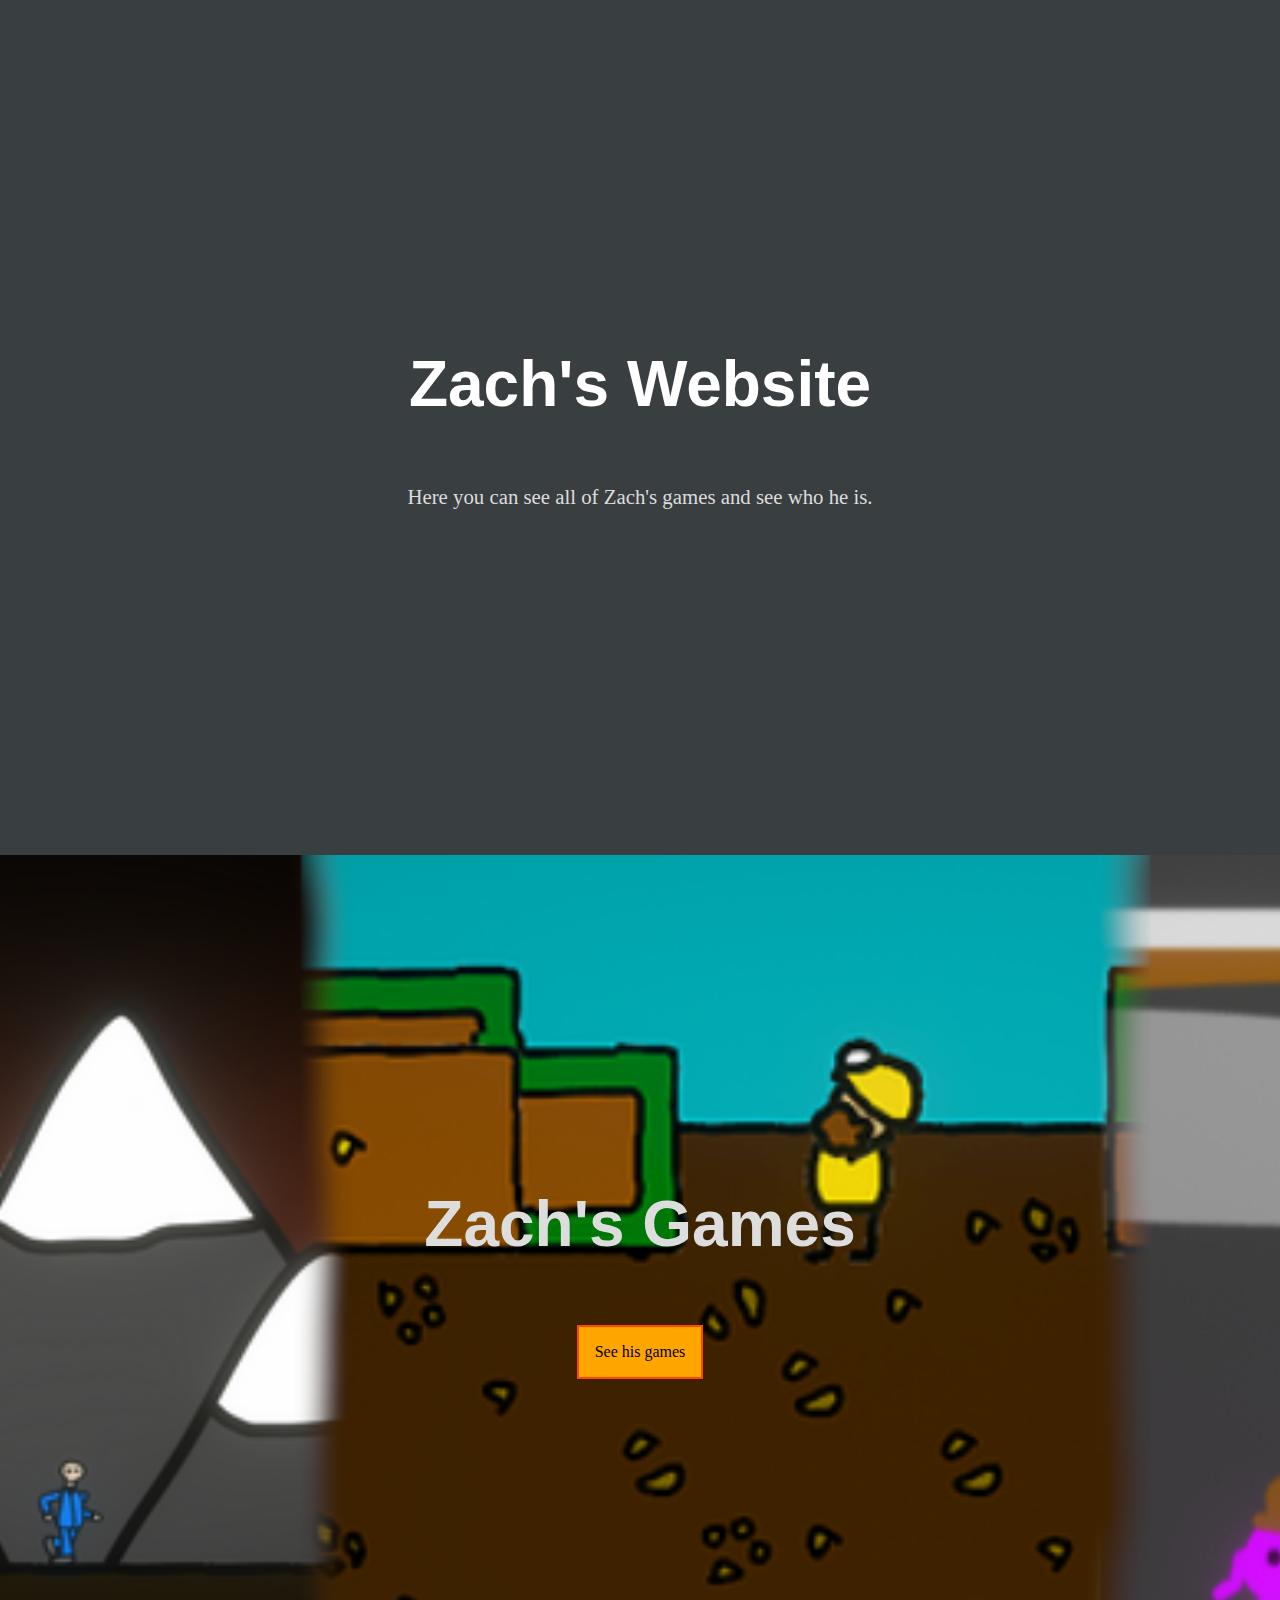
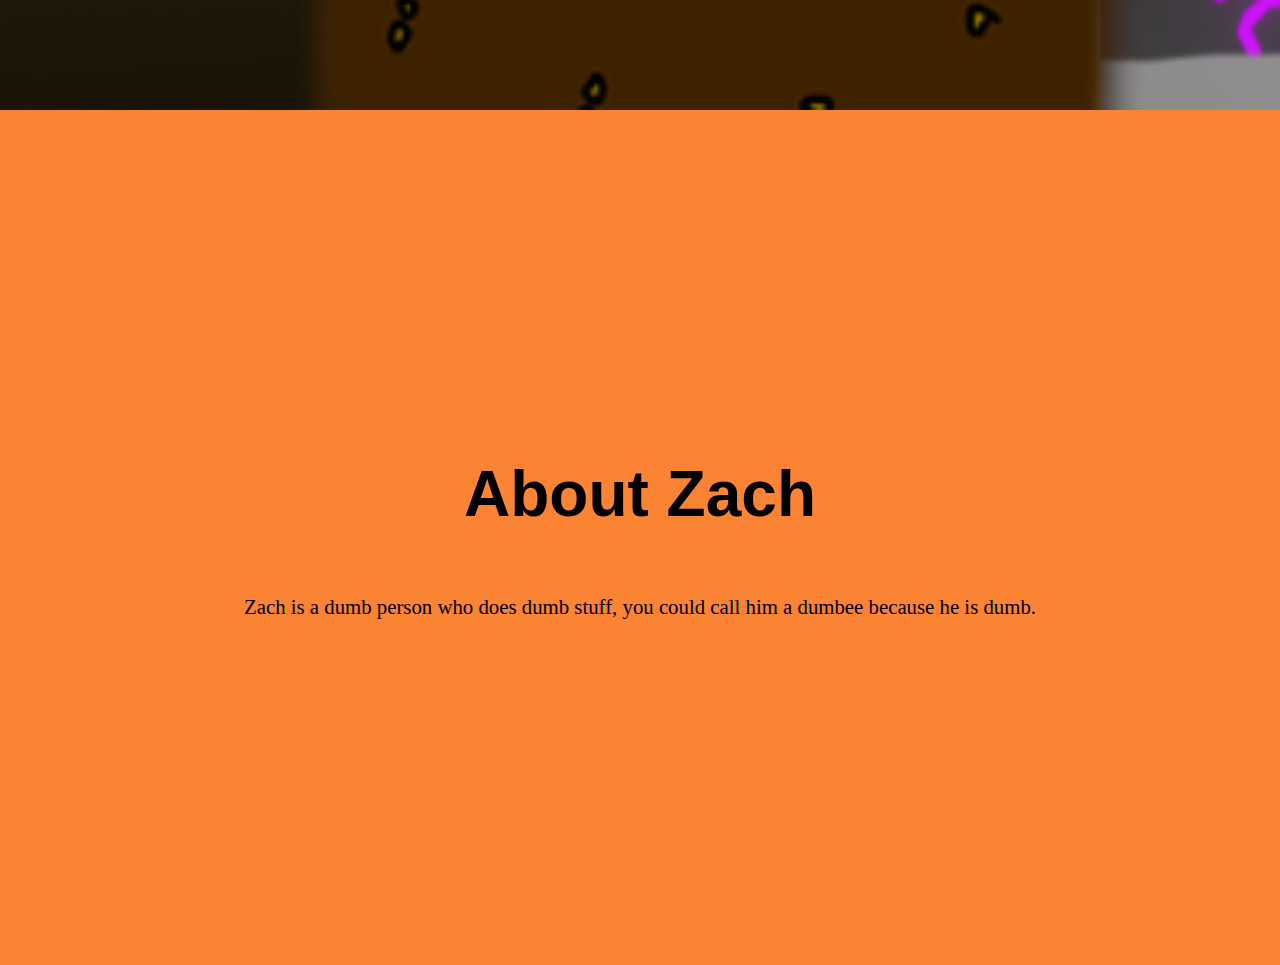
<file: index.html>
<!DOCTYPE html>
<html lang="en">
    <head>
        <meta charset="UTF-8">
        <meta http-equiv="X-UA-Compatible" content="IE=edge">
        <meta name="viewport" content="width=device-width, initial-scale=1.0">
        <link rel="stylesheet" href="style.css">
        <title>Website</title>
    </head>
    
    <body>
        <section style="background-color: #393E41;">
            <div class="home-grid center">
                <h1 class="main-title" style="color: white;">Zach's Website</h1>
                <p style="color: #ddd; width: 80vw;">Here you can see all of Zach's games and see who he is.</p>
            </div>
        </section>

        <section>
            <div class="home-grid center">
                <h1 class="main-title" style="color: #ddd;">Zach's Games</h1>
                <a href="https://uppitydonkey57.itch.io" class="game-button" target="_blank">See his games</a>
            </div>
        </section>

        <section style="background-color: #FA8334;">
            <div class="home-grid center">
                <h1 class="main-title">About Zach</h1>
                <p style="width: 80vw;">Zach is a dumb person who does dumb stuff, you could call him a dumbee because he is dumb.</p>
            </div>
        </section>
    </body>
</html>
</file>
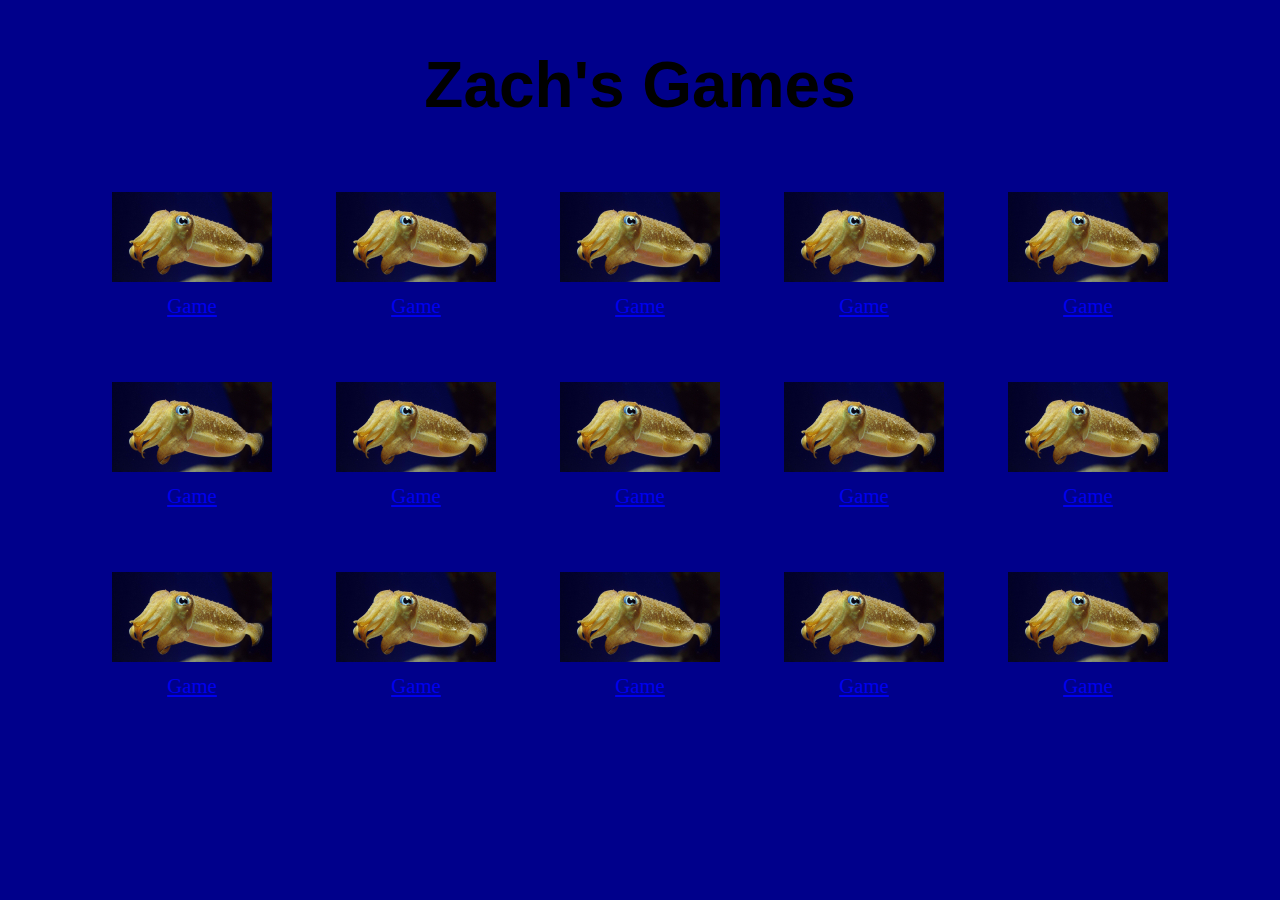
<file: games.html>
<!DOCTYPE html>
<html lang="en">
    <head>
        <meta charset="UTF-8">
        <meta http-equiv="X-UA-Compatible" content="IE=edge">
        <meta name="viewport" content="width=device-width, initial-scale=1.0">
        <link rel="stylesheet" href="style.css">
        <title>Website</title>
    </head>
    
    <body style="background-color: darkblue;">
        <h1 class="main-title hor-center" style="top: 3rem;">Zach's Games</h1>
        <div class="game-grid hor-center">
            <a href="https://itch.io">
                <img src="cuddlefish.jpg" class="game-pic">
                <p>Game</p>
            </a>

            <a href="https://itch.io">
                <img src="cuddlefish.jpg" class="game-pic">
                <p>Game</p>
            </a>

            <a href="https://itch.io">
                <img src="cuddlefish.jpg" class="game-pic">
                <p>Game</p>
            </a>

            <a href="https://itch.io">
                <img src="cuddlefish.jpg" class="game-pic">
                <p>Game</p>
            </a>

            <a href="https://itch.io">
                <img src="cuddlefish.jpg" class="game-pic">
                <p>Game</p>
            </a>

            <a href="https://itch.io">
                <img src="cuddlefish.jpg" class="game-pic">
                <p>Game</p>
            </a>

            <a href="https://itch.io">
                <img src="cuddlefish.jpg" class="game-pic">
                <p>Game</p>
            </a>

            <a href="https://itch.io">
                <img src="cuddlefish.jpg" class="game-pic">
                <p>Game</p>
            </a>

            <a href="https://itch.io">
                <img src="cuddlefish.jpg" class="game-pic">
                <p>Game</p>
            </a>

            <a href="https://itch.io">
                <img src="cuddlefish.jpg" class="game-pic">
                <p>Game</p>
            </a>

            <a href="https://itch.io">
                <img src="cuddlefish.jpg" class="game-pic">
                <p>Game</p>
            </a>

            <a href="https://itch.io">
                <img src="cuddlefish.jpg" class="game-pic">
                <p>Game</p>
            </a>

            <a href="https://itch.io">
                <img src="cuddlefish.jpg" class="game-pic">
                <p>Game</p>
            </a>

            <a href="https://itch.io">
                <img src="cuddlefish.jpg" class="game-pic">
                <p>Game</p>
            </a>

            <a href="https://itch.io">
                <img src="cuddlefish.jpg" class="game-pic">
                <p>Game</p>
            </a>
        </div>
    </body>
</html>
</file>
<file: style.css>
* {
    margin: 0;
    padding: 0;
}

h1 {
    font-size: 2.5rem;
}

h2 {
    font-size: 1.8rem;
}

li {
    font-size: 1.5rem;
}

p {
    font-size: 1.3rem;
}

section {
    width: 100%;
    height: 95vh;
}

section:nth-of-type(2) {
    /*background-blend-mode: overlay;
    background-color: rgba(59, 251, 168, 0.5);*/
    background-image: url('gamecollage.png');
    background-repeat: no-repeat;
    background-size: cover;
    background-position: center center;
}

.hor-center {
    position: absolute;
    left: 50%;
    transform: translate(-50%);
}

.ver-center {
    position: absolute;
    top: 50%;
    transform: translate(0,-50%);
}
                            
.center {
    position: absolute;
    top: 50%;
    left: 50%;
    transform: translate(-50%,-50%);
}

.home-grid {
    display: grid;
    place-items: center;
    text-align: center;
    grid-gap: 4rem;
    position: relative;
}

.main-title {
    font-size: 4rem;
    font-family: Arial, Helvetica, sans-serif;
    font-weight: 900;
}

.game-button {
    background-color: orange;
    text-decoration: none;
    color: black;
    padding: 1rem 1rem;
    border: rgb(255, 72, 0) 2px solid;
    transition-duration: 0.3s;
}

.game-button:hover {
    background-color: darkorange;
}

.game-grid {
    display: grid;
    place-items: center;
    text-align: center;
    grid-gap: 4rem;
    top: 12rem;
    grid-template-rows: auto auto auto;
    grid-template-columns: auto auto auto auto auto;
}

.game-pic {
    width: 10rem;
    margin-bottom: 0.5rem;
}

@media screen and (max-width: 600px) {
    html {
        font-size: 0.6rem;
    }
}
@media screen and (max-width: 700px) {
    html {
        font-size: 0.7rem;
    }
}
@media screen and (max-width: 900px) {
    html {
        font-size: 0.8rem;
    }    
}
</file>
